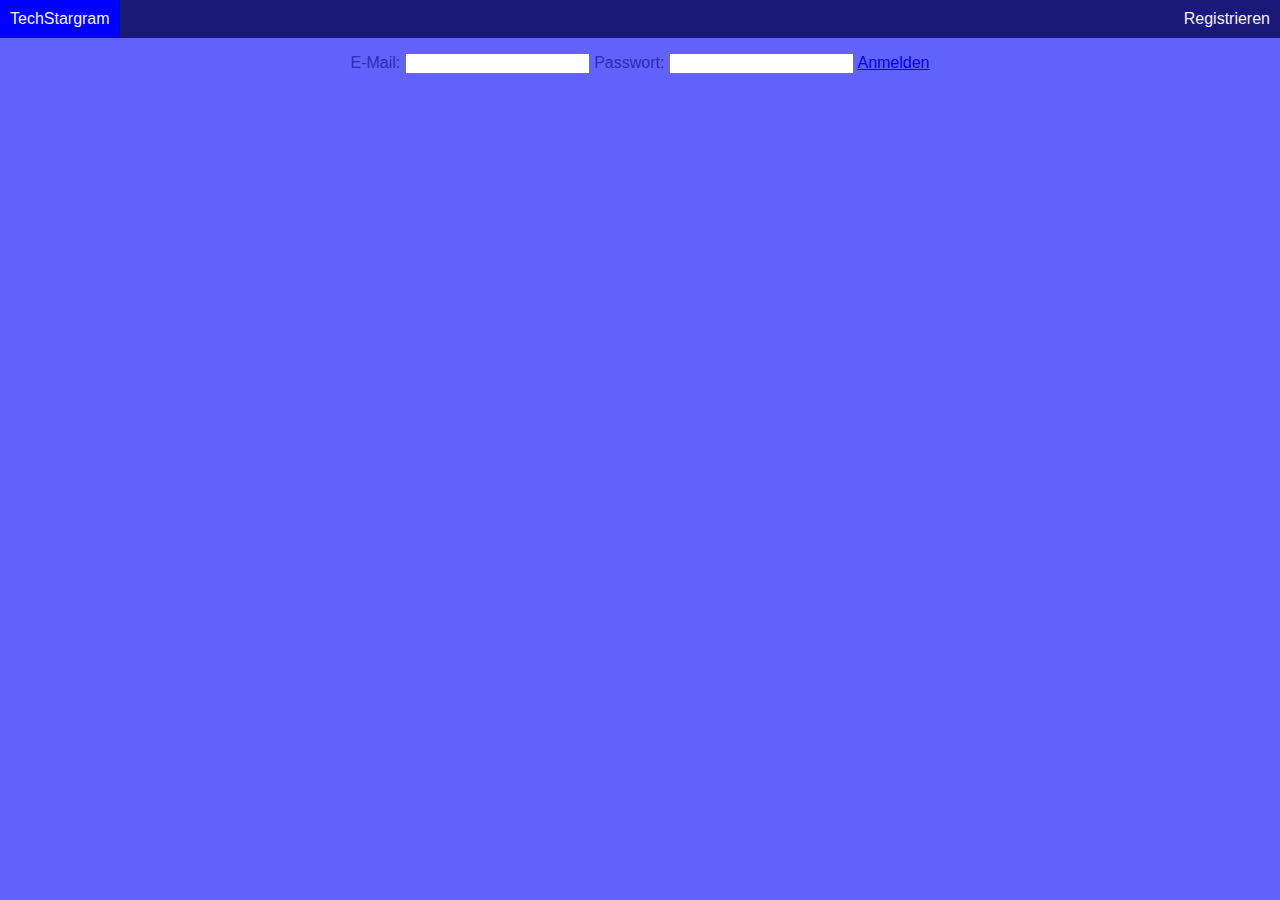
<file: Anmelden.html>
<!DOCTYPE html>
<html lang="en">

<head>
    <meta charset="UTF-8">
    <meta name="viewport" content="width=device-width, initial-scale=1.0">
    <link rel="stylesheet" href="style.css">
    <title>Anmelden</title>
</head>

<body>
    <!-- Navbar -->
    <div class="navbar">
        <a class="box" href="/maurice-test/social-media-klon/index.html">TechStargram</a>
        <div>
            <a href="/maurice-test/social-media-klon/Registrierung.html">Registrieren</a>
        </div>
    </div>

    <header>
        <div class="flexbox">
            <form action="#" method="post">
                <label for="email">E-Mail:</label>
                <input type="email" id="email" name="email" required>

                <label for="password">Passwort:</label>
                <input type="password" id="password" name="password" required>



                <a href="/maurice-test/social-media-klon/index.html" onclick="submitForm()">Anmelden</a>
            </form>
            <div id="jsonOutput"></div>
        </div>
    </header>

    <script>

        function submitForm() {
            const email = document.getElementById('email').value;
            const password = document.getElementById('password').value;

            const userData = {
                email: email,
                password: password,
            };
            console.log('JSON Data:', userData);
            const jsonOutput = document.getElementById('jsonOutput');
            jsonOutput.innerText = 'JSON Data:\n' + JSON.stringify(userData, null, 2);
        }



    </script>
</body>

</html>
</file>
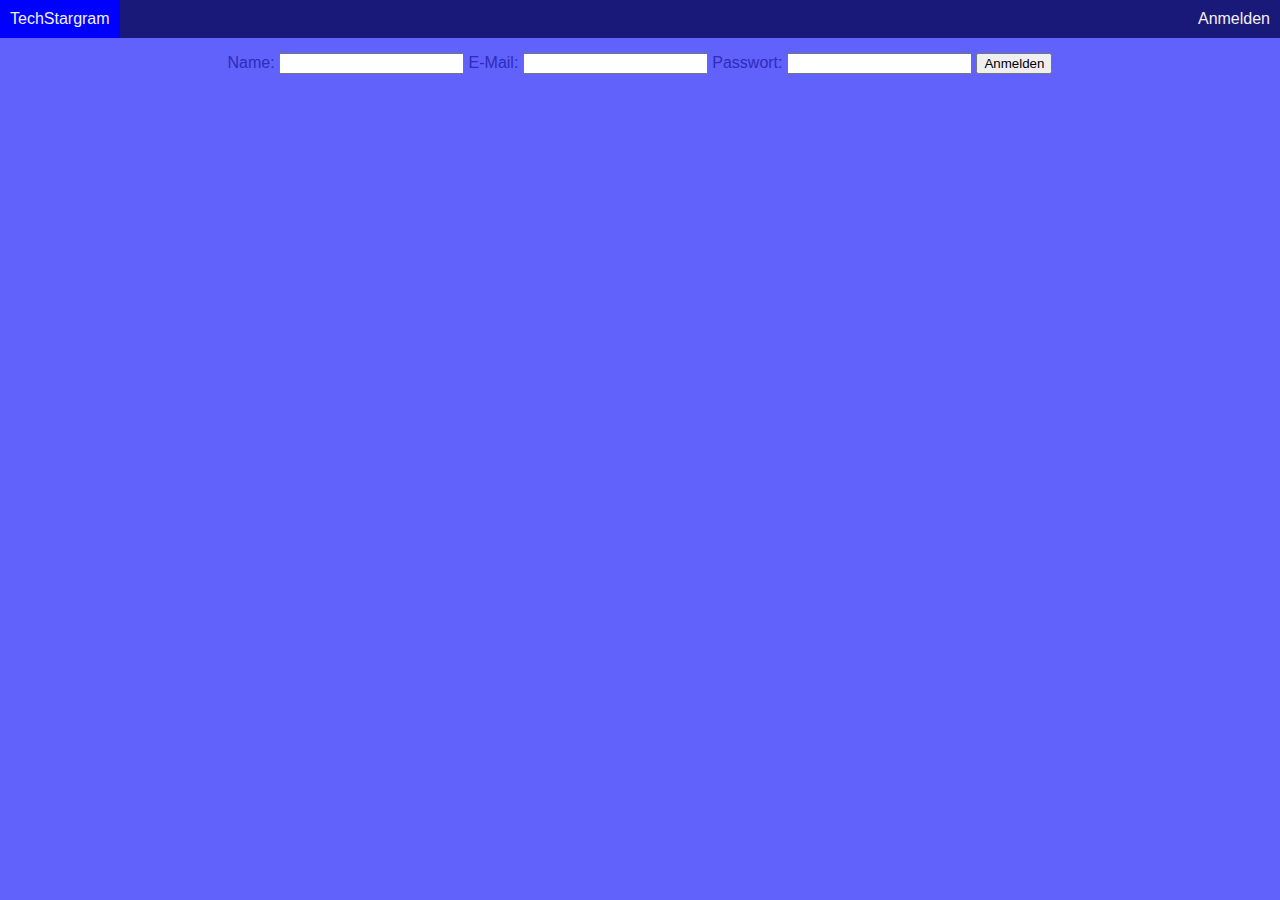
<file: Registrierung.html>
<!DOCTYPE html>
<html lang="en">
<head>
    <meta charset="UTF-8">
    <meta name="viewport" content="width=device-width, initial-scale=1.0">
    <link rel="stylesheet" href="style.css">
    <title>Registrierung</title>
</head>
<body>
    <!-- Navbar -->
    <div class="navbar">
        <a  class="box" href="index">TechStargram</a>
        <div><a  class="box1" href="/maurice-test/social-media-klon/Anmelden.html">Anmelden</a>
        </div>
    </div>
    
</body>
<header> 
    <div class="flexbox">
        <form action="#" method="post">

            <label for="Name">Name:</label>
            <input type="Name" id="Name" name="Name" required>

            <label for="email">E-Mail:</label>
            <input type="email" id="email" name="email" required>

            <label for="password">Passwort:</label>
            <input type="password" id="password" name="password" required>
            <button onclick="submitForm()">Anmelden</button>
    </div>  
</header>  
<script>
    function submitForm() {
            const email = document.getElementById('email').value;
            const password = document.getElementById('password').value;

            const userData = {
                email: email,
                password: password,
                Name: Name
            };
            console.log('JSON Data:', userData);
            const jsonOutput = document.getElementById('jsonOutput');
            jsonOutput.innerText = 'JSON Data:\n' + JSON.stringify(userData, null, 2);
        }
    
</script>    
</html>
</file>
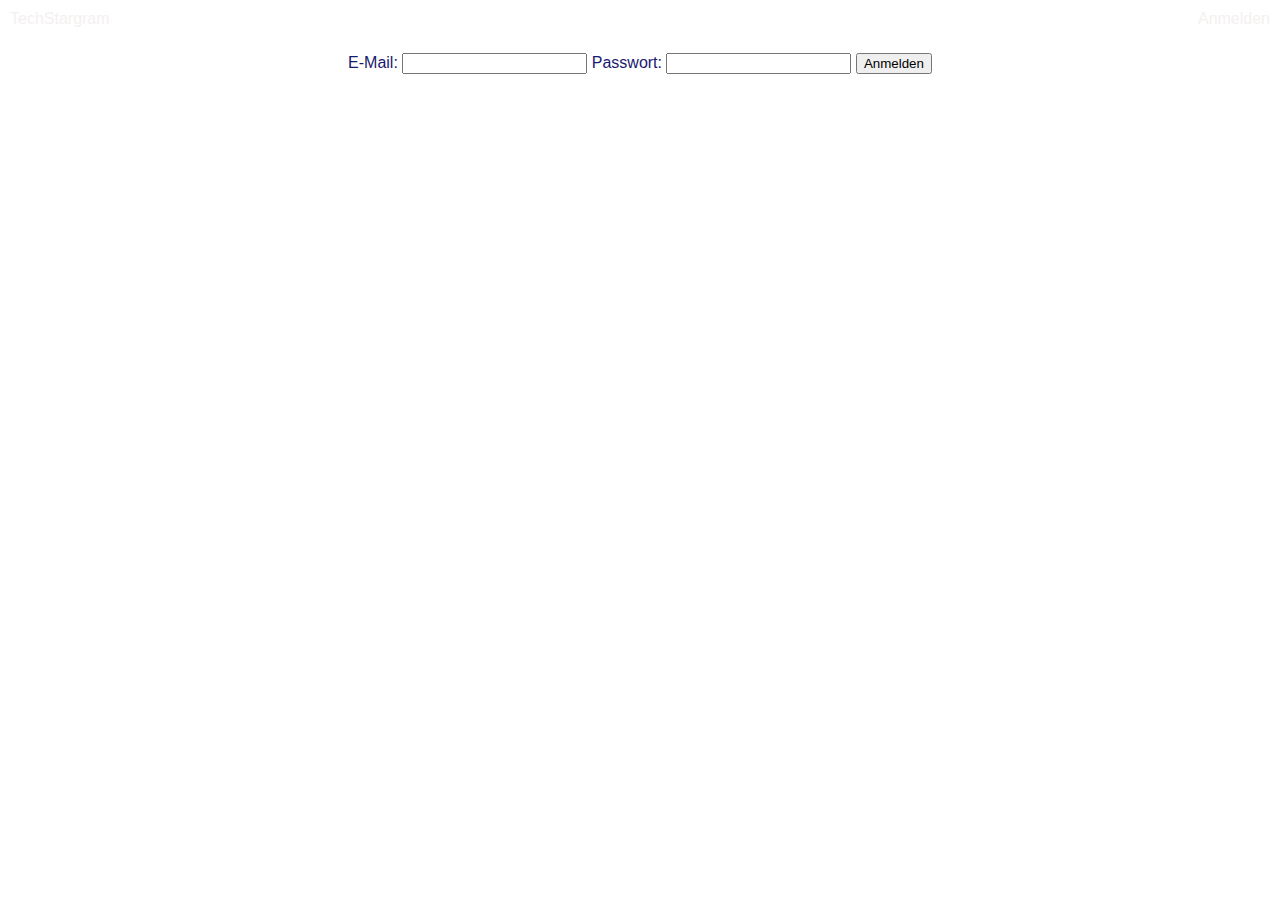
<file: Frontend/Registrierung.html>
<!DOCTYPE html>
<html lang="en">
<head>
    <meta charset="UTF-8">
    <meta name="viewport" content="width=device-width, initial-scale=1.0">
    <link rel="stylesheet" href="style.css">
    <title>Registrierung</title>
</head>
<body>
    <!-- Navbar -->
    <div class="navbar">
        <a  class="box" href="index">TechStargram</a>
        <div><a  class="box1" href="/maurice-test/social-media-klon/Anmelden.html">Anmelden</a>
        </div>
    </div>
    
</body>
<header> 
    <div class="flexbox">    
        <form action="#" method="post">
            <label for="email">E-Mail:</label>
                <input type="email" id="email" name="email" required>
    
            <label for="password">Passwort:</label>
                <input type="password" id="password" name="password" required>
        <button type="submit">Anmelden</button>
      </form>
    </div>  
</header>      
</html>
</file>
<file: style.css>
/* Stil für die Navbar */
body {
    margin: 0;
    font-family: Arial, sans-serif;
    background-color: rgb(97, 97, 252);
    background-image: url("https://wiki.selfhtml.org/images/c/c8/Wolke.png");
    background-repeat: repeat;
    background-position: 90% top;
    color: rgb(45, 45, 184);
    height: 100vh;
}


.navbar {

    display: flex;
    justify-content: space-between;
    align-items: center;
    background-color: rgb(25, 25, 121)
}

.navbar a {
    color: rgb(245, 240, 240);
    text-decoration: none;
    padding: 10px;
}

.navbar a:hover {
    background-color: blue
}

.box {
    justify-content: flex-start;
    align-items: center;
    background-color: #173f81;

}

/* Stil für das profil*/
.flexbox {
    display: flex;
    justify-content: center;
    margin-top: 15px;

}

.profile {

    margin-top: 50px;
    margin-right: 25px;
}

.profil-kram {
    margin-top: 50px;
}
.message{
    display: flex;
    align-items: center;
    justify-content: center;
}

/* Stil für die kleine navbar*/
.profile-navbar {
    display: flex;
    justify-content: center;
    background-color: #5d7afc;
}

.nav-btn {
    background-color: #3261a3;
    color: white;
    border: none;
    padding: 10px 20px;
    text-align: center;
    text-decoration: none;
    display: inline-block;
    font-size: 10px;
    margin: 4px 2px;
    cursor: pointer;
}

.image-gallery {
    display: flex;
    justify-content: space-between;
    justify-content: center;
    flex-wrap: wrap;
    padding: 20px;
}

.image-gallery img {
    display: flex;
    width: 100px;
    height: 100px;
    margin: 10px;
    object-fit: cover;
    border-radius: 10px;
}

.h1 {
    margin-left: 50%
}

@media screen and (max-width: 500px) {
    .flexbox {
        justify-content: row;
    }
}

@media screen and (max-width: 380px) {
    .flexbox {
        display: flex;
        flex-direction: column;

    }
}

    @media screen and (max-width: 380px) {

        /* Styles for screens up to 380px wide go here */
        body {
            /* Example: Change the background color for screens up to 380px wide */
            background-color: lightblue;
            flex-direction: column;
        }
    }

    #loading-screen {
        display: flex;
        flex-direction: column;
        align-items: center;
        background-color: rgba(255, 255, 255, 0.8);
        padding: 20px;
        border-radius: 8px;
        box-shadow: 0 0 10px rgba(0, 0, 0, 0.2);
    }

    .image-gallery {
        max-width: 800px;
        margin: 20px auto;
        display: flex;
        justify-content: space-between;
        opacity: 0;
        visibility: hidden;
        transition: opacity 1s ease, visibility 1s ease;
    }

    .col {
        flex: 1;
        padding: 10px;
    }

    img {
        width: 100%;
        height: auto;
        border-radius: 8px;
        margin-bottom: 10px;
    }
</file>
<file: Frontend/style.css>
/* Stil für die Navbar */
body {
    margin: 0;
    font-family: Arial, sans-serif;
    background-color: var(--secondary-color);
    background-image: url("https://wiki.selfhtml.org/images/c/c8/Wolke.png");
    background-repeat: repeat;
    background-position: 90% top;
    color: midnightblue;
    height: 100vh;    
    }


.navbar {
    
    display: flex;
    justify-content: space-between;
    align-items: center;
    background-color: var()

}

.navbar a {
    color: rgb(245, 240, 240);
    text-decoration: none;
    padding: 10px;
}

.navbar a:hover {
    background-color:var(--secondary-color);
}
.box{
justify-content: flex-start;
align-items: center;
background-color: #173f81;

}
/* Stil für das profil*/
.flexbox{
    display:flex;
    justify-content: center;
    margin-top: 15px;
    
}
.profile {
    
    margin-top: 50px;
    margin-right: 25px;
}

.profil-kram{
    margin-top: 50px;  
}

/* Stil für die kleine navbar*/
.profile-navbar {
    display: flex;
    justify-content: center;
    background-color: #5d7afc;
}

.nav-btn {
    background-color: #3261a3;
    color: white;
    border: none;
    padding: 10px 20px;
    text-align: center;
    text-decoration: none;
    display: inline-block;
    font-size: 10px;
    margin: 4px 2px;
    cursor: pointer;
}

.image-gallery {
    display: flex;
    justify-content: space-between;
    justify-content: center;
    flex-wrap: wrap;
    padding: 20px;
}

.image-gallery img {
    display: flex;
    width: 100px;
    height: 100px;
    margin: 10px;
    object-fit: cover;
    border-radius: 10px;
}

.h1{
margin-left: 50%;

}
</file>
